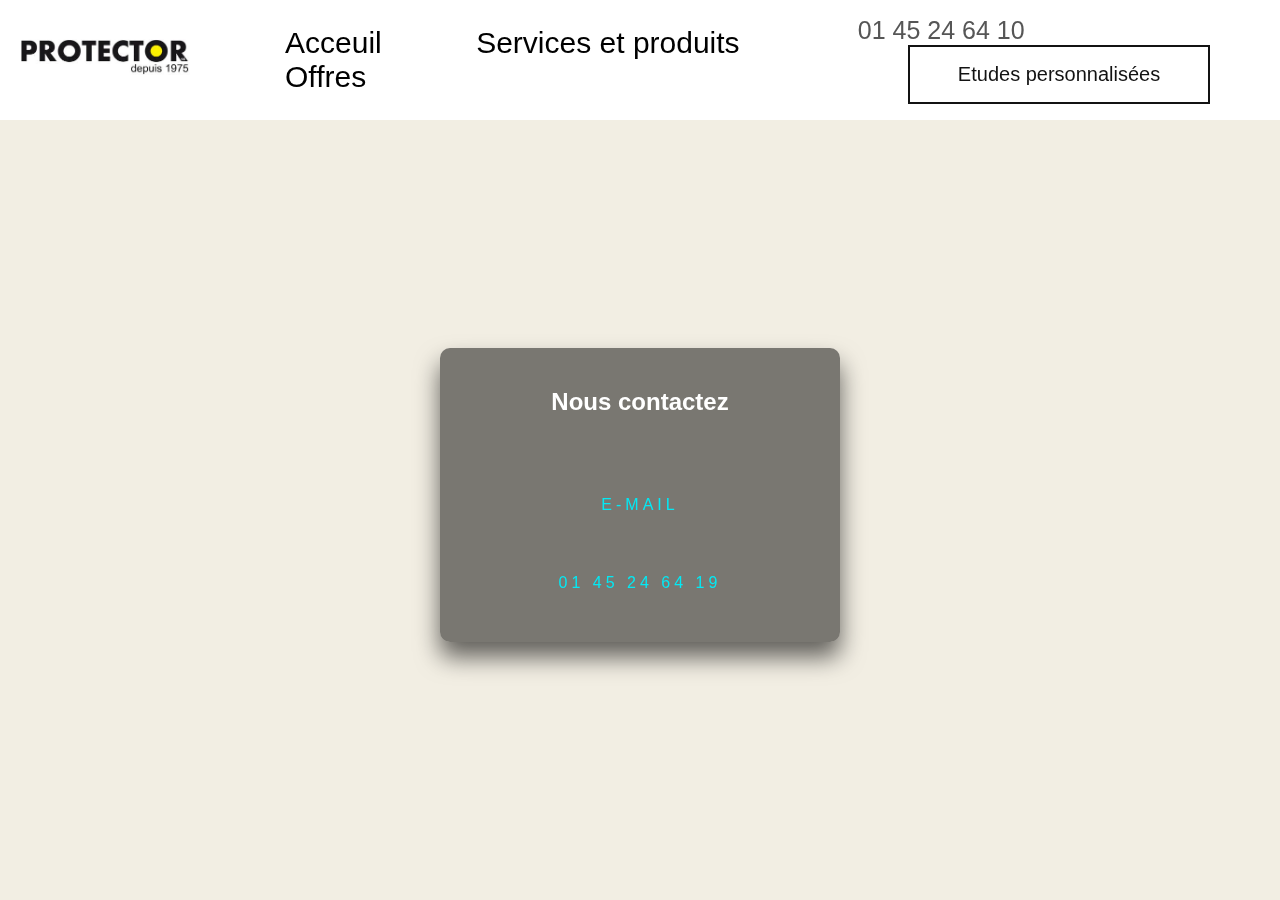
<file: Secondepage/contactez.html>
<!DOCTYPE html>
<html lang="en">

<head>
    <meta charset="UTF-8">
    <meta http-equiv="X-UA-Compatible" content="IE=edge">
    <meta name="viewport" content="width=device-width, initial-scale=1.0">
    <title>Protector 16</title>
    <link rel="stylesheet" href="../stylehf.css">
    <link rel="stylesheet" href="./contactez.css">

    <link rel="preconnect" href="https://fonts.googleapis.com">
    <link rel="preconnect" href="https://fonts.gstatic.com" crossorigin>
    <link href="https://fonts.googleapis.com/css2?family=Rubik&display=swap" rel="stylesheet">

    <link href="https://fonts.googleapis.com/css2?family=Poppins:wght@300&display=swap" rel="stylesheet">

    <link rel="preconnect" href="https://fonts.googleapis.com">
    <link rel="preconnect" href="https://fonts.gstatic.com" crossorigin>
    <link href="https://fonts.googleapis.com/css2?family=Titan+One&display=swap" rel="stylesheet">

    <link rel="preconnect" href="https://fonts.googleapis.com">
    <link rel="preconnect" href="https://fonts.gstatic.com" crossorigin>
    <link href="https://fonts.googleapis.com/css2?family=Prompt:wght@300&display=swap" rel="stylesheet">

    <link rel="preconnect" href="https://fonts.googleapis.com">
    <link rel="preconnect" href="https://fonts.gstatic.com" crossorigin>
    <link href="https://fonts.googleapis.com/css2?family=Kaushan+Script&display=swap" rel="stylesheet">
</head>

<body>


    <header>
        <a href="../index.html" class="he">
            <div class="logo"><img src="../Image/logo-protector-16-2018.jpg" alt="Logo 2018 Protector 16"></div>
        </a>
        <ul class="he">
            <a href="../index.html">
                <li class="hd">Acceuil</li>
            </a>
            <a href="./Servicesproduits.html">
                <li class="hd">Services et produits</li>
            </a>
            <a href="./Offres.html">
            <li class="hd">Offres</li>
</a>
        </ul>
        <ul class="he">
            <li class="loader"><span>01 45 24 64 10</span> </li>

            <li class="bout"><button class="btn">Etudes personnalisées</button></li>
        </ul>


    </header>

    <div class="log">

        <div class="login-box">
            <h2>Nous contactez</h2>

            <!-- <a href="mailto:henry@toto.com?subject=j'ai besoin d'aide&body=URL : %0APRENOM : %0AVotre question : %0A%0ALe webmaster fait de son mieux pour vous être agréable.">henry</a> -->
            <form action="" class="forme">
                <!-- <div class="user-box">
                    <input type="text" required>
                    <label>Nom</label>
                </div>
                <div class="user-box">
                    <input type="email" name="" required class="email">
                    <label>E-mail</label>
                </div>
                <div class="user-box">
                    <input type="tel" name="" required>
                    <label>Telephone</label>
                </div>
                <div class="user-mess user-box">
                    <input type="text" name="" required>
                    <label>Message</label>
                </div> -->
                <a class="for"
                    href="mailto:contact@protector16.com?subject=Contact Protector 16&body=Nom : %0AQuestion : %0AMon numero de telephone :%0A%0A%0ADemande de contact protector16 Depuis le site internet">
                    <span></span>
                    <span></span>
                    <span></span>
                    <span></span>
                    E-mail
                </a>
                <a href="#" >
<span></span>
<span></span>
<span></span>
<span></span>

                    01 45 24 64 19
                </a>
            </form>
        </div>
    </div>



</body>

</html>
</file>
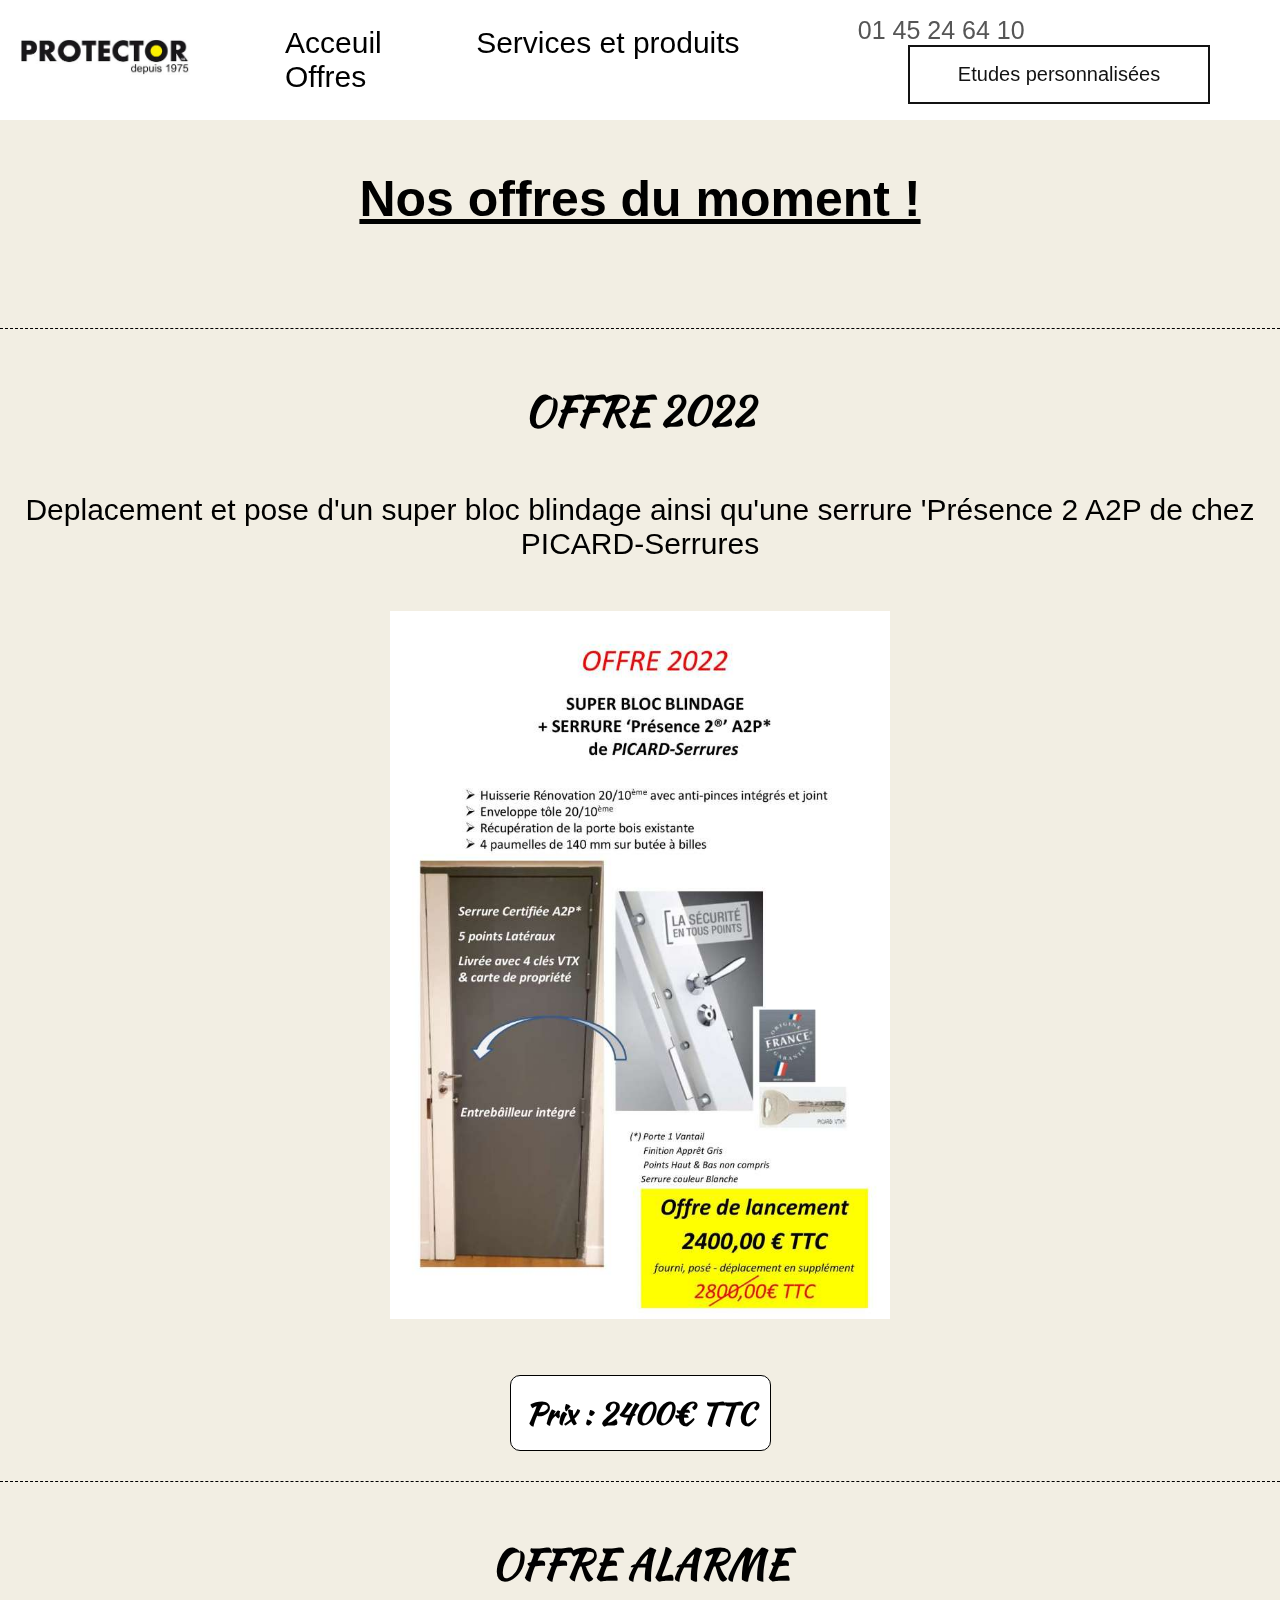
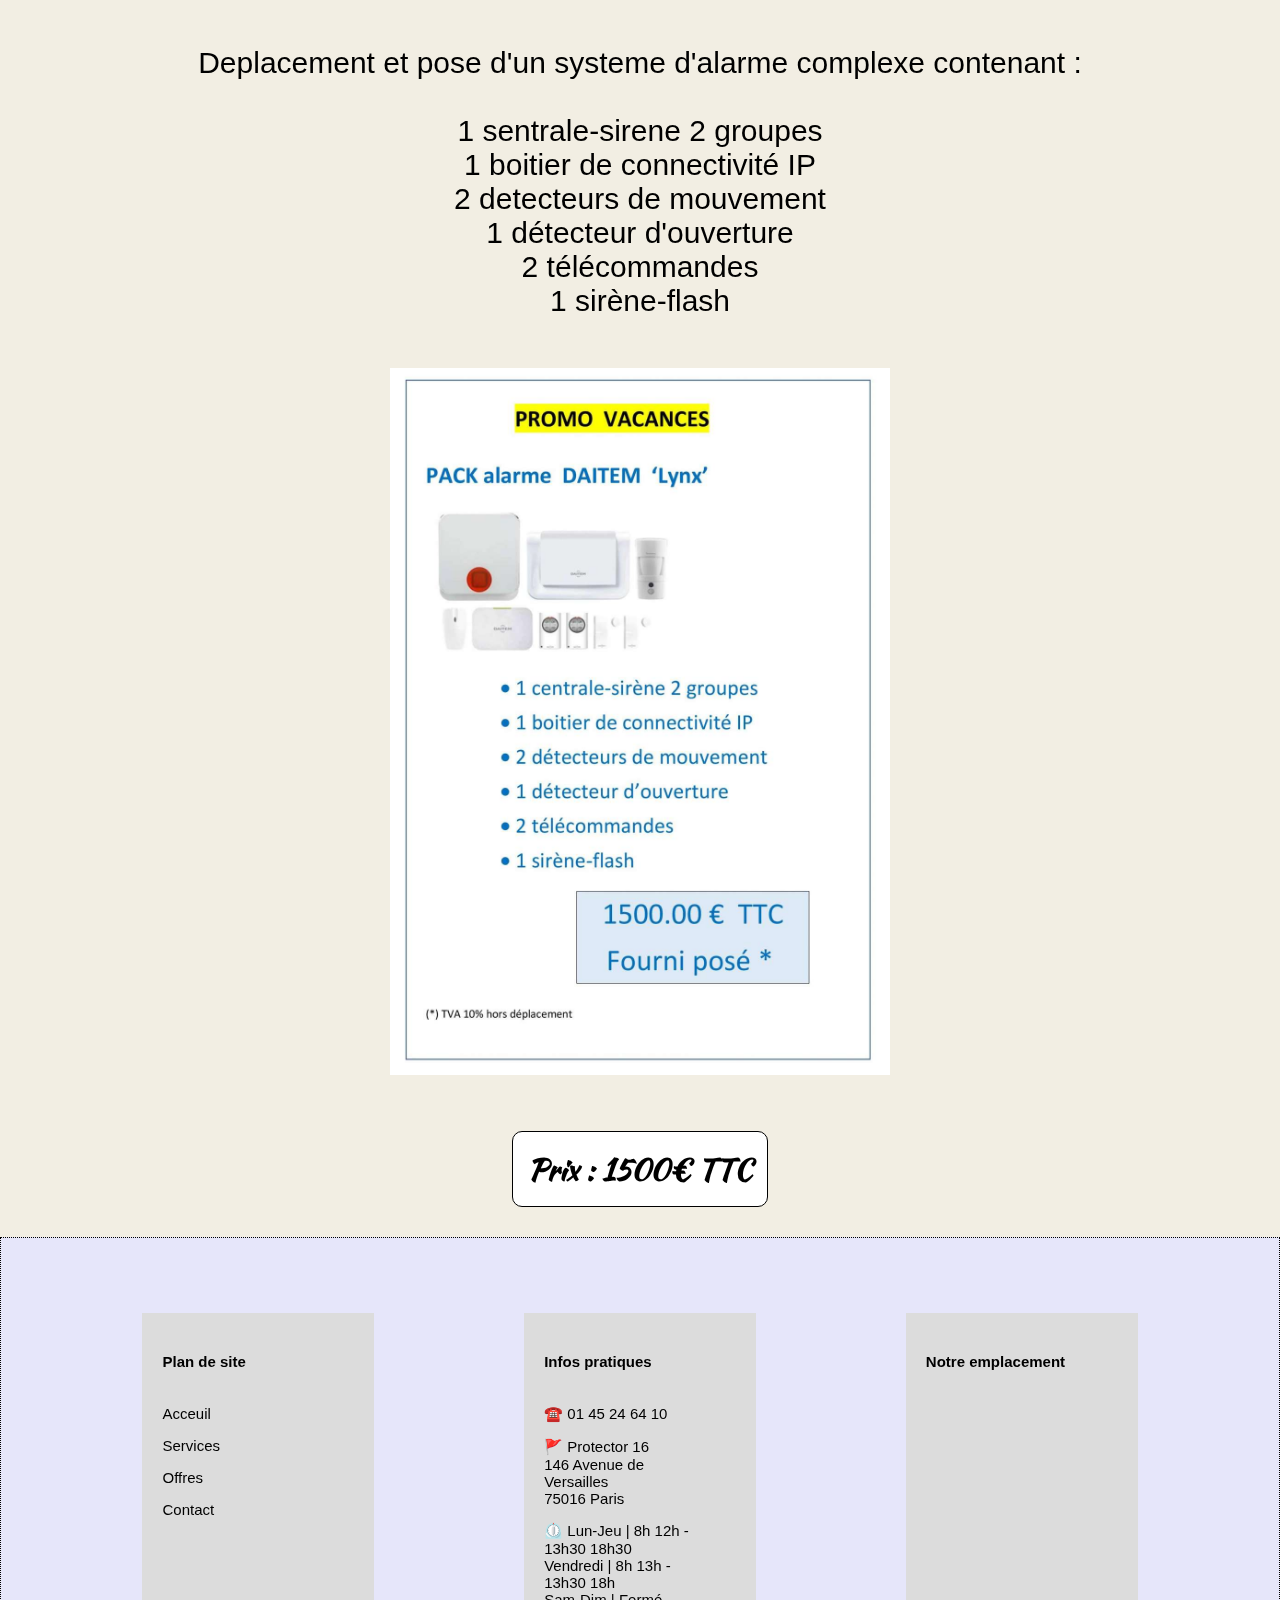
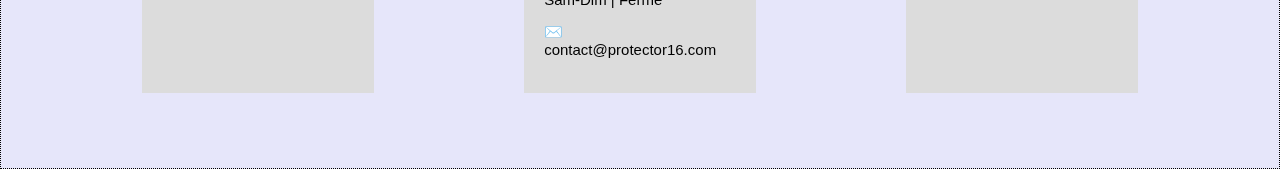
<file: Secondepage/Offres.html>
<!DOCTYPE html>
<html lang="en">

<head>
    <meta charset="UTF-8">
    <meta http-equiv="X-UA-Compatible" content="IE=edge">
    <meta name="viewport" content="width=device-width, initial-scale=1.0">
    <title>Protector 16</title>
    <link rel="stylesheet" href="../stylehf.css">
    <link rel="stylesheet" href="./contactez.css">
    <link rel="stylesheet" href="./Offres.css">

    <link rel="preconnect" href="https://fonts.googleapis.com">
    <link rel="preconnect" href="https://fonts.gstatic.com" crossorigin>
    <link href="https://fonts.googleapis.com/css2?family=Rubik&display=swap" rel="stylesheet">

    <link href="https://fonts.googleapis.com/css2?family=Poppins:wght@300&display=swap" rel="stylesheet">

    <link rel="preconnect" href="https://fonts.googleapis.com">
    <link rel="preconnect" href="https://fonts.gstatic.com" crossorigin>
    <link href="https://fonts.googleapis.com/css2?family=Titan+One&display=swap" rel="stylesheet">

    <link rel="preconnect" href="https://fonts.googleapis.com">
    <link rel="preconnect" href="https://fonts.gstatic.com" crossorigin>
    <link href="https://fonts.googleapis.com/css2?family=Prompt:wght@300&display=swap" rel="stylesheet">

    <link rel="preconnect" href="https://fonts.googleapis.com">
    <link rel="preconnect" href="https://fonts.gstatic.com" crossorigin>
    <link href="https://fonts.googleapis.com/css2?family=Kaushan+Script&display=swap" rel="stylesheet">
</head>

<body>


    <header>
        <a href="../index.html" class="he">
            <div class="logo"><img src="../Image/logo-protector-16-2018.jpg" alt="Logo 2018 Protector 16"></div>
        </a>
        <ul class="he">
            <a href="../index.html">
                <li class="hd">Acceuil</li>
            </a>
            <a href="../Secondepage/Servicesproduits.html">
                <li class="hd">Services et produits</li>
            </a>
            <a href=""></a>
            <li class="hd">Offres</li>

        </ul>
        <ul class="he">
            <li class="loader"><span>01 45 24 64 10</span> </li>

            <li class="bout"><a href="./contactez.html"><button class="btn" href> Etudes
                personnalisées</button></a></li>
        </ul>


    </header>

    <div>

        <H3 class="offres">Nos offres du moment ! </H3>
    </div>

    <div class="ofun">
        <h4 class="un">OFFRE 2022</h4>
        <p class="unp">Deplacement et pose d'un super bloc blindage ainsi qu'une serrure 'Présence 2 A2P de chez
            PICARD-Serrures</p>

        <img src="../Image/Offre 2022.jpg" alt="Offre de lancement 2022" class="imageun">
        <div class="prixx">
            <a href="./contactez.html" class="prixxx">
                <h3 class="prix">Prix : 2400€ TTC </h3>
            </a>
        </div>
    </div>


    <div class="ofdeux">
        <h4 class="deux">OFFRE ALARME</h4>
        <p class="deuxp">Deplacement et pose d'un systeme d'alarme complexe contenant :
            <br>
            <br>

            1 sentrale-sirene 2 groupes
            <br>
            1 boitier de connectivité IP
            <br>
            2 detecteurs de mouvement
            <br>
            1 détecteur d'ouverture
            <br>
            2 télécommandes
            <br>
            1 sirène-flash



        </p>

        <img src="../Image/Promo alarmes.jpg" alt="Offre alarme protection" class="imagedeux">
        <div class="prixx">
            <a href="./contactez.html" class="prixxx">
                <h3 class="prix">Prix : 1500€ TTC </h3>
            </a>
        </div>


    </div>



    <footer>
        <div class="global">
            <div class="clm">
                <h4 class="foo">Plan de site</h4>
                <ul class="foot">
                    <li class="foote">Acceuil</li>
                    <li class="foote">Services</li>
                    <li class="foote">Offres</li>
                    <li class="foote">Contact</li>



                </ul>
            </div>
            <div class="clm">
                <h4 class="foo">Infos pratiques</h4>
                <ul class="foot">
                    <li class="foote">☎️ 01 45 24 64 10</li>
                    <li class="foote">🚩 Protector 16 <br>
                        146 Avenue de Versailles <br>
                        75016 Paris</li>
                    <li class="foote">⏲️ Lun-Jeu | 8h 12h - 13h30 18h30 <br>
                        Vendredi | 8h 13h - 13h30 18h <br>
                        Sam-Dim | Fermé
                    </li>
                    <li class="foote">✉️ contact@protector16.com</li>
                </ul>
            </div>
            <div class="clm">
                <h4 class="foo">Notre emplacement</h4>
                <iframe
                    src="https://www.google.com/maps/embed?pb=!1m18!1m12!1m3!1d2625.875217388248!2d2.2638620150247526!3d48.84151880984959!2m3!1f0!2f0!3f0!3m2!1i1024!2i768!4f13.1!3m3!1m2!1s0x47e67aa36cec3425%3A0x1b898b3ae75370aa!2sPROTECTOR%2016%20%7C!5e0!3m2!1sfr!2sfr!4v1656339579875!5m2!1sfr!2sfr"
                    width="300" height="225" style="border:0;" allowfullscreen="" loading="lazy"
                    referrerpolicy="no-referrer-when-downgrade"></iframe>
            </div>
        </div>
    </footer>


</body>

</html>
</file>
<file: stylehf.css>
header {
    display: flex;
    justify-content: space-between;
    align-items: center;

    width: 100%;
    z-index: 100000000000000;
    background-color: #fff;

}

header ul {

    -moz-column-count: 1;
    list-style: none;
    font-family: 'Trebuchet MS', 'Lucida Sans Unicode', 'Lucida Grande', 'Lucida Sans', Arial, sans-serif;
}

.hd {
    list-style: none;
    font-size: 30px;

}

header ul li {
    display: inline;
    list-style: none;
}

.hd {
    margin-right: 50px;
    margin-left: 50px;
    padding: 15px;
    color: black;
}

.hd:hover {
    box-shadow: inset -10.5em 0 0 0 #ADFF2F, inset 10.5em 0 0 0 #ADFF2F;
    transition: 1s;
    border: dashed 1px black;
}


.he a {
    /* background-color: blue; */
}

.logo {
    width: 200px;
    height: auto;

}

.prot {

    margin-top: 0;

    top: 10px;
    z-index: 10000;
}

.hd {
    margin-left: 30px;
    margin-right: 30px;
    list-style: none;
}

.he {
    list-style: none;
}


.btn {
    padding-right: 50px;
    padding-right: 50px;
    margin-left: 50px;

}

.loader {
    font-size: 25px;
    color: white;
 position: relative;
    color: #A9A9A9;
}

.loader span {
    mix-blend-mode: difference;
}

img {
    width: 85%;
    margin: 20px;
}

.loader::after {
    content: "";
    position: absolute;
    height: 80px;
    left: 60%;
    top: 0px;
    width: 5%;
    background-color: white;
    z-index: -1;
    color: black;
    overflow: hidden;
    animation: animate 4s infinite linear;
}

@keyframes animate {

    0%,
    100% {
        transform: translateX(0px);
    }

    50% {
        transform: translateX(135px);
    }
}

.btn {
    padding: 16px 48px;
    background: none;
    border: 2px solid #131313;
    color: #131313;
    font-size: 20px;
    cursor: pointer;
    transition: all 0.3s;

}

.btn:hover {

    box-shadow: 0 0 0 5px #fff, 0 0 0 10px #ff7a00;
    border: 2px solid #ff7a00;
    transform: scale(0.9);
    color: #ff7a00;

}


.global {
    justify-content: center;
    display: flex;
    background-color: #E6E6FA;
    font-family: 'Trebuchet MS', 'Lucida Sans Unicode', 'Lucida Grande', 'Lucida Sans', Arial, sans-serif;
    font-size: 15px;
    border: 1px black dotted;
}

.clm {
    padding: 20px;
    width: 15%;

    margin: 75px;
    background-color: #DCDCDC;
}

.foot {
    list-style: none;

}

.foote {
    position: relative;
    left: -40px;
    padding-top: 15px;
}


@media screen and (max-width:750px) {
    .global {
        flex-direction: column;

    }

    .clm {
        width: 80%;
        margin: 10px auto;
        display: flex;
        justify-content: space-around;
        align-items: center;
    }

    .foo {
        font-size: 30px;
        text-align: center;
    }

    /* .foot {
    padding-left: 30%;
    justify-content: center;
    align-items: center;
} */

}
</file>
<file: Secondepage/contactez.css>
body {
    margin: 0;
    padding: 0;
    font-family: 'Kaushan Script', cursive;
    background-color: #f2eee3;
    
}
a {
    text-decoration: none;
}

.header {
    margin-bottom: 10pxs;
    position: unset;
    text-decoration: none;
    list-style: none;
}

.log {
    justify-content: center;
    align-items: center;

    display: flex;
}

.login-box {
/* left: 20%; */
    
 
/* justify-content: center;
    align-items: center; */
    /* position: absolute; */
  margin-top: calc(10% + 100px);
    width: 400px;
    padding: 40px;
    justify-content: center;
    
    /* transform: translate(50%, 50%); */
    background: rgba(0, 0, 0, .5);
    box-sizing: border-box;
    box-shadow: 0 15px 25px rgba(0, 0, 0, .6);
    border-radius: 10px;
    font-family: 'Trebuchet MS', 'Lucida Sans Unicode', 'Lucida Grande', 'Lucida Sans', Arial, sans-serif;
}

.login-box h2 {
    margin: 0 0 30px;
    padding: 0;
    color: #fff;
    text-align: center;

}
.forme {
    /* padding-left: 100px; */
    display: grid;
    text-align: center;
}

.login-box .user-box {
    position: relative;
}

.login-box .user-box input {
    width: 100%;
    padding: 10px 0;
    font-size: 16px;
    color: #fff;
    margin-bottom: 30px;
    border: none;
    border-bottom: 1px solid #fff;
    outline: none;
    background: transparent;
}

.login-box .user-box label {
    position: absolute;
    top: 0;
    left: 0;
    padding: 10px 0;
    font-size: 16px;
    color: #fff;
    pointer-events: none;
    transition: .5s;
}

.login-box .user-box input:focus~label,
.login-box .user-box input:valid~label {
    top: -20px;
    left: 0;
    color: #03e9f4;
    font-size: 12px;
}

.login-box form a {
    position: relative;
    display: inline-block;
    padding: 10px 20px;
    color: #03e9f4;
    font-size: 16px;
    text-decoration: none;
    text-transform: uppercase;
    overflow: hidden;
    transition: .5s;
    margin-top: 40px;
    letter-spacing: 4px;
}

.login-box a:hover {
    background-color: #03e9f4;
    color: #fff;
    border-radius: 5px;
    box-shadow: 0 0 5px #03e9f4,
        0 0 25px #03e9f4,
        0 0 50px #03e9f4,
        0 0 100px #03e9f4;
}

.login-box a span {
    position: absolute;
    display: block;
}

.login-box a span:nth-child(1) {
    top: 0;
    left: -100%;
    width: 100%;
    height: 2px;
    background: linear-gradient(90deg, transparent, #03e9f4);
    animation: btn-animl 1s linear infinite;
}

@keyframes btn-animl {
    0% {
        left: -100%;
    }

    50%,
    100% {
        left: 100%;
    }
}

.login-box a span:nth-child(2) {
    top: -100%;
    right: 0;
    width: 2px;
    height: 100%;
    background: linear-gradient(180deg, transparent, #03e9f4);
    animation: btn-anim2 1s linear infinite;
    animation-delay: .25s;
}

@keyframes btn-anim2 {
    0% {
        top: -100%;
    }

    50%,
    100% {
        top: 100%;
    }
}
.login-box a span:nth-child(3) {
    bottom: 0;
    right: -100%;
    width: 100%;
    height: 2Px;
    background: linear-gradient(270deg, transparent, #03e9f4);
    animation: btn-anim3 1s linear infinite ;
    animation-delay: .5s;
}
@keyframes btn-anim3 {
    0% {
        right: -100%;
    }

    50%,
    100% {
        right: 100%;
    }
}
.login-box a span:nth-child(4) {
    bottom: -100%;
    left: 0;
    width: 2px;
    height: 100%;
    background: linear-gradient(360deg, transparent, #03e9f4);
    animation: btn-anim4 1s linear infinite ;
    animation-delay: .75s;
}
@keyframes btn-anim4 {
    0% {
        bottom: -100%;
    }

    50%,
    100% {
        bottom: 100%;
    }
}
</file>
<file: Secondepage/Offres.css>
.offres {
    font-size: 50px;
    text-align: center;
    font-family: 'PT Sans', sans-serif;
    text-decoration: underline;
    border-bottom: dashed 1px black;
    padding-bottom: 100px;
}

.ofun {
    text-align: center;
}

.un {
font-size: 40px;
}

.unp {
    
    font-size: 30px;
    font-family: 'PT Sans', sans-serif;
}
.imageun {
    width: 500px;
    transition: 1s;
    
}
.imageun:hover {
    -webkit-transform: scale(1.1); 
    transition: 1s;
}
.prixx {
    display: flex;
    justify-content: center;
}

.prix {
    font-size: 30px;
padding: 15px;
    background-color: white;
    color: black;
    border-radius: 10px;
    text-decoration: none;
    transition: 0.5s;
    border: 1px solid black;
}
.prix:hover {
    -webkit-transform: scale(1.1);
    transition: 1s;
    background-color: black;
    color: white;
    border: 1px solid white;
}

.prixxx {
    text-decoration: none;
}

.ofdeux {
    border-top: dashed 1px black;
    text-align: center;
}
.deux {
    font-size: 40px;
}

.deuxp {
    font-size: 30px;
}
.deuxp {
    font-family: 'PT Sans', sans-serif;
}


.imagedeux {
    width: 500px;
    transition: 1s;
    
}
.imagedeux:hover {
    -webkit-transform: scale(1.1); 
    transition: 1s;
}
</file>
